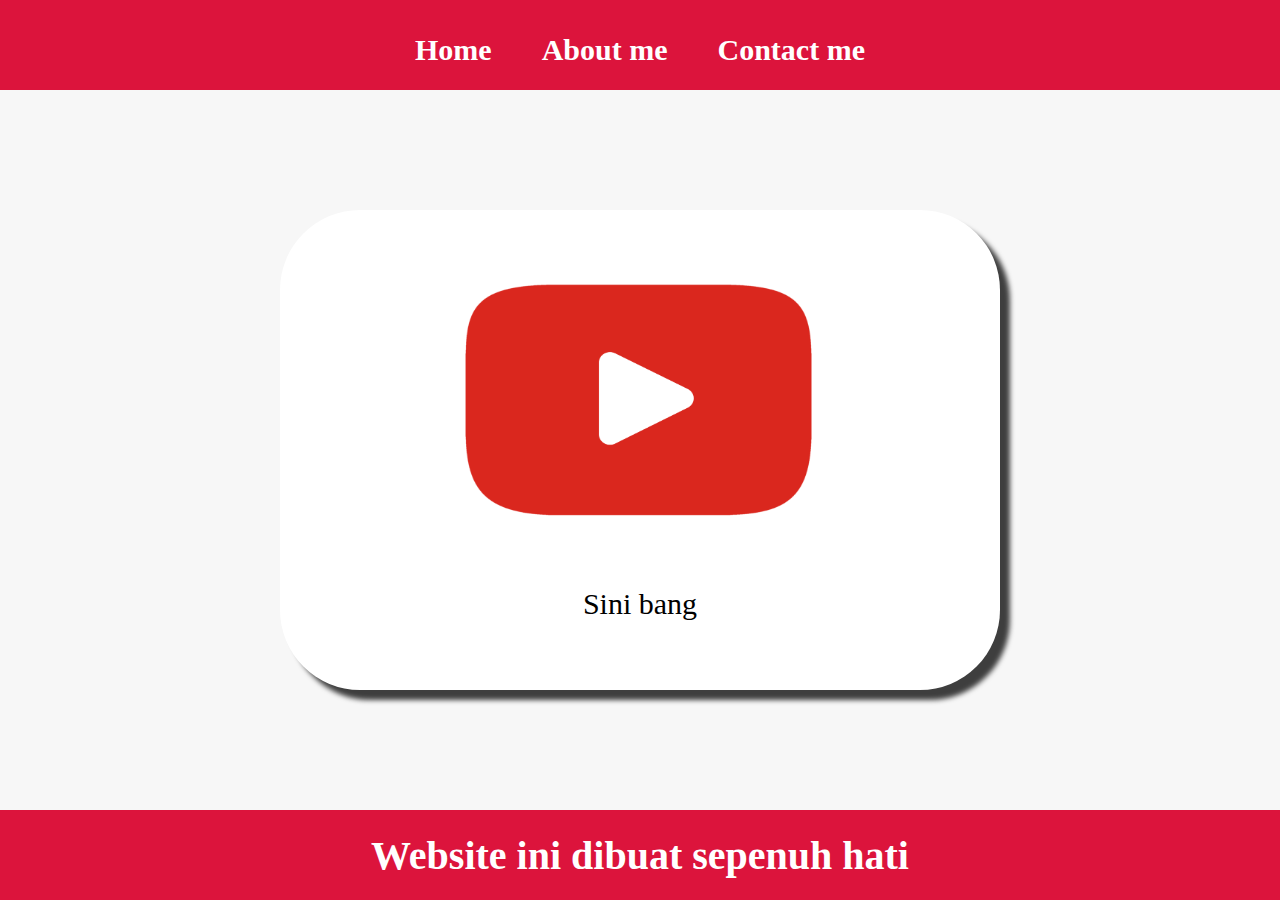
<file: index.html>
<html>
    <head>
        <title>My Web</title>
        <link rel="stylesheet" href="style.css" />
    </head>
    <body>
       <!-- NavBar -->
        <div class="container-navbar">
            <ul class="ul-navbar">
                <li class="li-navbar">
                    <a href="#" class="a-navbar">Home</a>
                </li>
                <li class="li-navbar">
                    <a href="about.html" class="a-navbar">About me</a>
                </li>
                <li class="li-navbar">
                    <a href="contact.html" class="a-navbar">Contact me</a>
                </li>
            </ul>
        </div>
       <!-- NavBar Selesai -->

       <!-- Content 1 -->
        <div class="container-content">
            <a href="https://youtube.com/@zaidanrandih2348
            " class="a-content">
                <img src="You-Tube-6.png" class="img-content"/>
                <p>Sini bang</p>
            </a>
        </div>
       <!--Content  1 End -->

       <!-- Footer -->
        <div class="container-footer">
            <h1 class="h1-footer">Website ini dibuat sepenuh hati</h1>
        </div>
       <!-- Footer End -->
    </body>   
</html>
</file>
<file: style.css>
*,
html{
    margin: 0;
    padding: 0;
}

.container-navbar {
    background-color: crimson;
    width: 100%;
    height: 10vh;
}

.ul-navbar{
    display: flex;
    height: 100px; 
    justify-content: center;
    align-items: center; /*Ngeformat items ketengah dari tinggi  */
}

.li-navbar{
    list-style-type: none;
    padding: 20px;
    margin: 5px;
    color: rgb(202, 0, 0);
    font-size: 30px;
}

.li-navbar:hover{
    background-color: tomato;
    transition: .5s ease-in-out;
    transition-delay: .3s;
    border-radius: 10px;
}

.a-navbar{
    color: white;
    text-decoration: none;
    font-weight: 800;
    
}

.container-content{
    background-color: #f7f7f7;
    display: flex;
    justify-content: center;
    align-items: center;
    height: 80vh;
}

.a-content{
    width: 720px;
    height: 480px;
    text-decoration: none;
    background-color: white;
    color:black;
    font-size: 30px;
    flex-direction: column;
    display: flex;
    justify-content: space-evenly;
    align-items: center;
    border-radius: 80px;
    box-shadow: 10px 10px 5px 0px rgba(0,0,0,0.75);
    -webkit-box-shadow: 10px 10px 5px 0px rgba(0,0,0,0.75);
    -moz-box-shadow: 10px 10px 5px 0px rgba(0,0,0,0.75);
}

.img-content{
    width: 50%;
    height: 50%;
}

.container-footer{
    height: 10vh;
    background-color: crimson;
    display: flex;
    justify-content: center;
    align-items: center;
    
}

.h1-footer{
    font-size: 40px;
    color: white;
}
</file>
